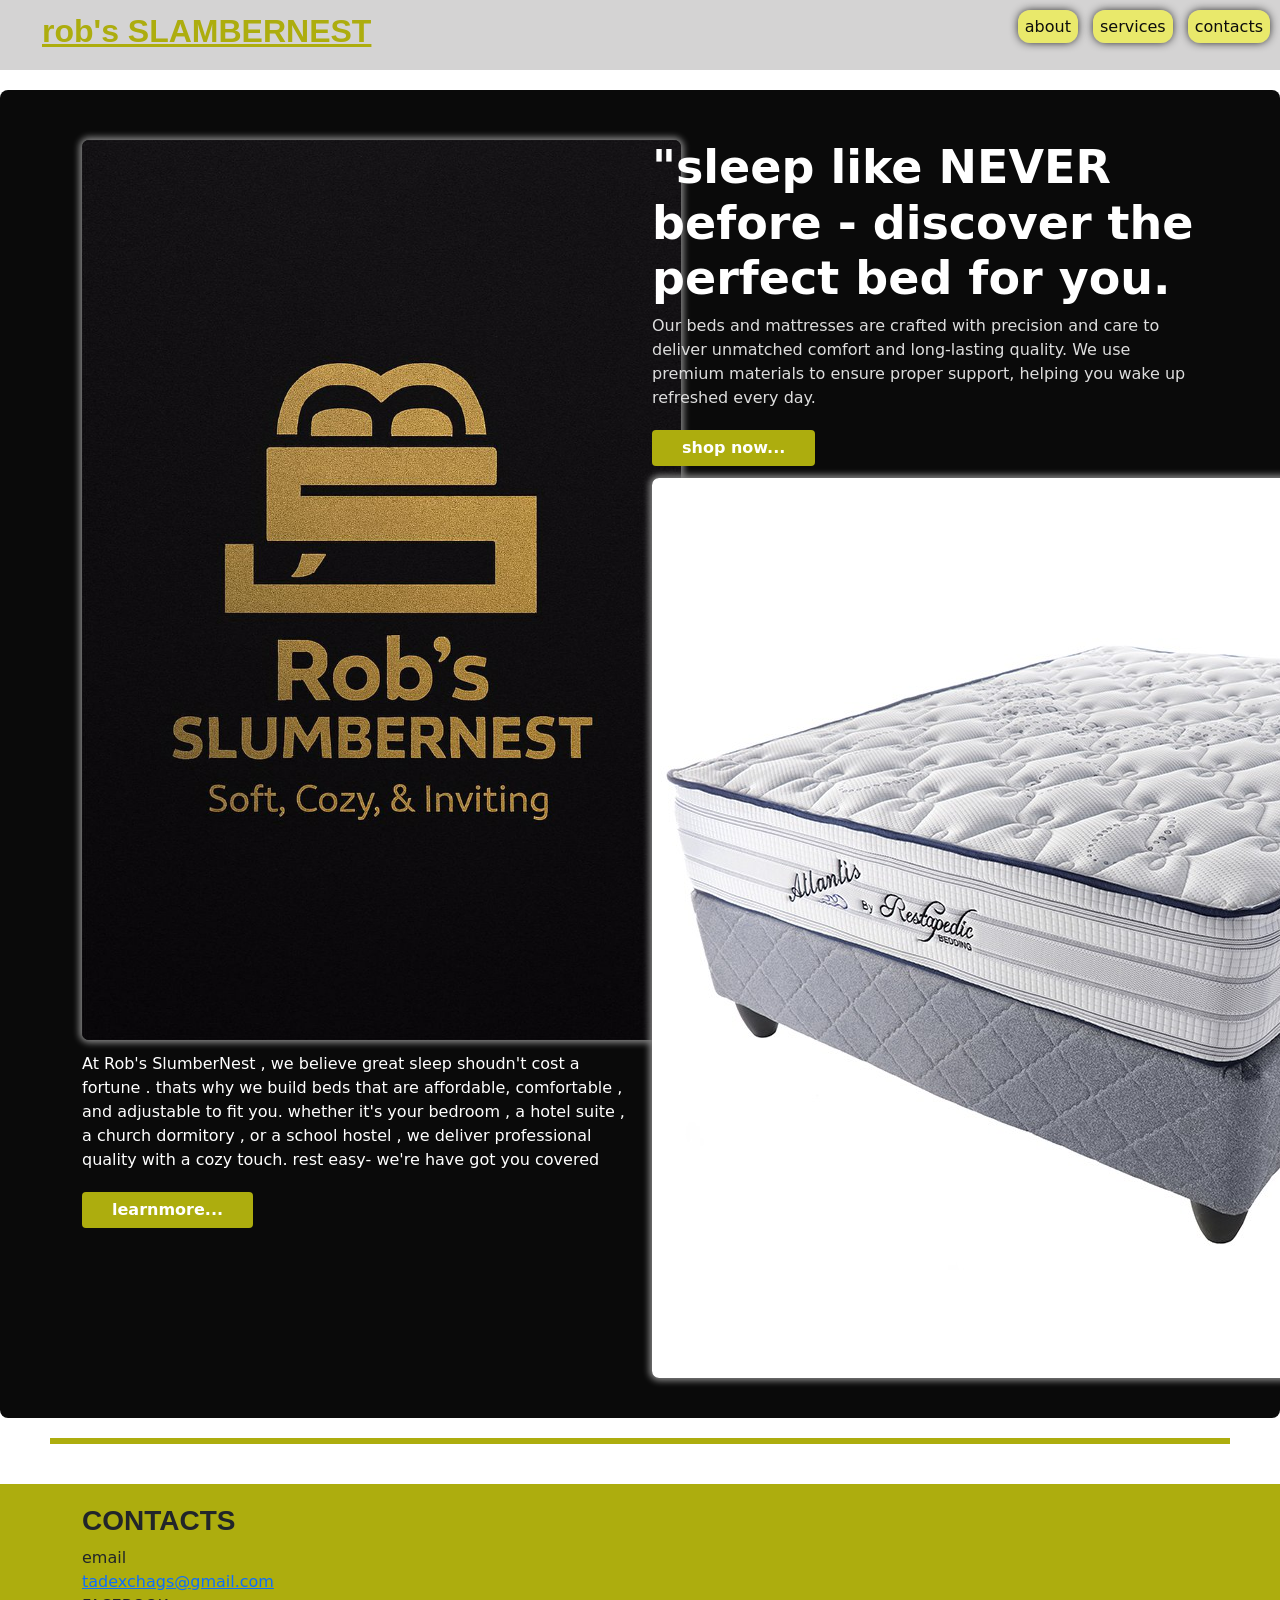
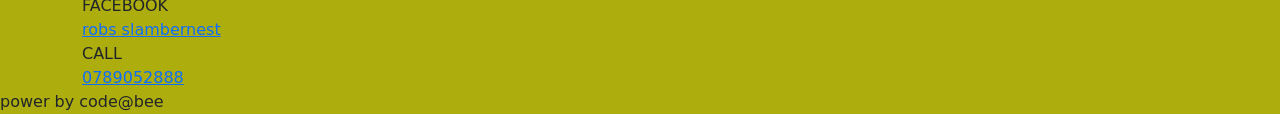
<file: Robs SlamberNest/index.html>
<!DOCTYPE html>
<html lang="en">
<head>
    <meta charset="UTF-8">
    <meta name="viewport" content="width=device-width, initial-scale=1.0">
    <title>robes slamberNet</title>
    <link rel="stylesheet" href="./bootstrap-5.0.2-dist/css/bootstrap.min.css">
    <link rel="stylesheet" href="./index.css">
</head>
<body>
    <header class="header">
        <h1>
            rob's SLAMBERNEST
        </h1>
        <ul>
            
                <a href="./learnmore.html">about</a>
                <a href="./shopnow.html">services</a>
                <a href="./contacts.html">contacts</a>
            
        </ul>
    </header>
    <section class="hero">
      <div class="container">
        <div class="row">
            <div class="col-md-6">
                <img src="./img1.jpg">
                <p class="paragraph">
                    At Rob's SlumberNest , we believe great sleep  shoudn't cost a fortune .
                    thats why we build beds that are affordable, comfortable , and adjustable to fit 
                you. whether it's your bedroom , a hotel suite , a church dormitory , or a school hostel ,
                 we deliver professional quality with a cozy touch. rest easy- we're have got you covered              </p>
                <a href="./learnmore.html"><button class="btn btn-primary" id="anchor">learnmore...</button></a>

            </div>
            <div class="col-md-6">
                <h1>
                    "sleep like NEVER before - discover the perfect bed for you.
                </h1>
                <p>
                   Our beds and mattresses are crafted with precision and care to deliver 
    unmatched comfort and long-lasting quality. We use premium materials to ensure 
    proper support, helping you wake up refreshed every day.
                </p>
                <a href="./shopnow.html"><button class="btn btn-primary">shop now...</button></a>
                <img  src="./RESTADEPIC_BED_SET_ATLANTIS_QUEEN.jpg" alt="">
                
            </div>
        </div>
      </div>
    </section>
    <div class="line"></div>
    <div class="footer">
        <div class="container">
            <div class="row">
                
                <div class="col-md-6">
                    <h3>CONTACTS</h3>
                    email
                    <a href="">tadexchags@gmail.com</a>
                    FACEBOOK
                    <a href="">robs slambernest</a>
                    CALL
                    <a href="">0789052888</a>
                </div>
            </div>
        </div>
        power by code@bee
    </div>
</body>
<script src="./index.js"></script>
</html>
</file>
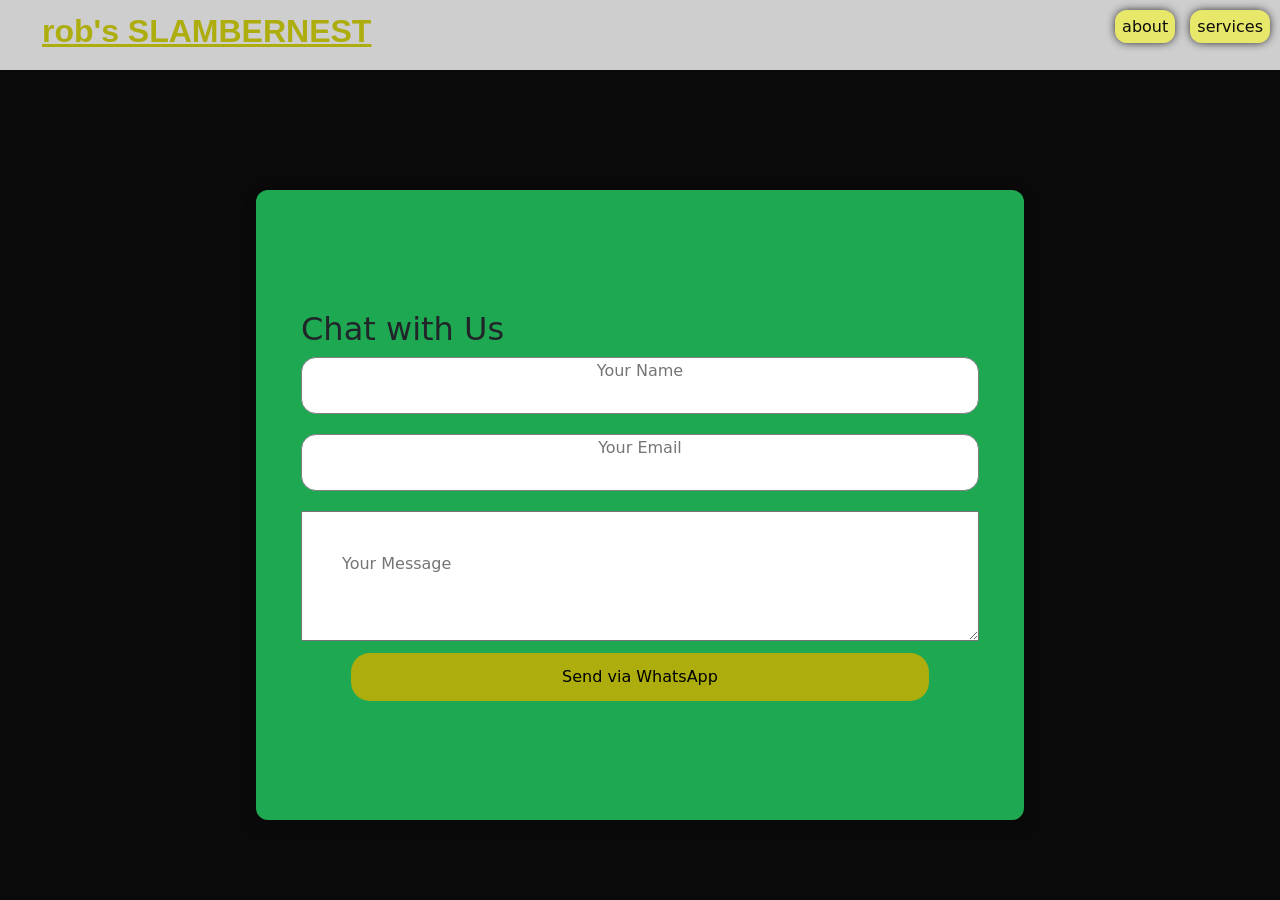
<file: Robs SlamberNest/contacts.html>
<!DOCTYPE html>
<html lang="en">
<head>
    <meta charset="UTF-8">
    <meta name="viewport" content="width=device-width, initial-scale=1.0">
    <link rel="stylesheet" href="./index.css">
    <link rel="stylesheet" href="./bootstrap-5.0.2-dist/css/bootstrap.min.css">
    <title>Document</title>
</head>
<body class="conpage">
      <header class="header">
        <h1>
            rob's SLAMBERNEST
        </h1>
        <ul>
            
                <a href="./learnmore.html">about</a>
                <a href="./shopnow.html">services</a>
                
            
        </ul>
    </header>

    <form class="send">
  <h2>Chat with Us</h2>

  <input type="text" id="name" placeholder="Your Name" required>
  <input type="email" id="email" placeholder="Your Email" required>
  <textarea id="message" placeholder="Your Message" required></textarea>

  <button type="submit">Send via WhatsApp</button>
</form>

<script src="./index.js"></script>
</body>
</html>
</file>
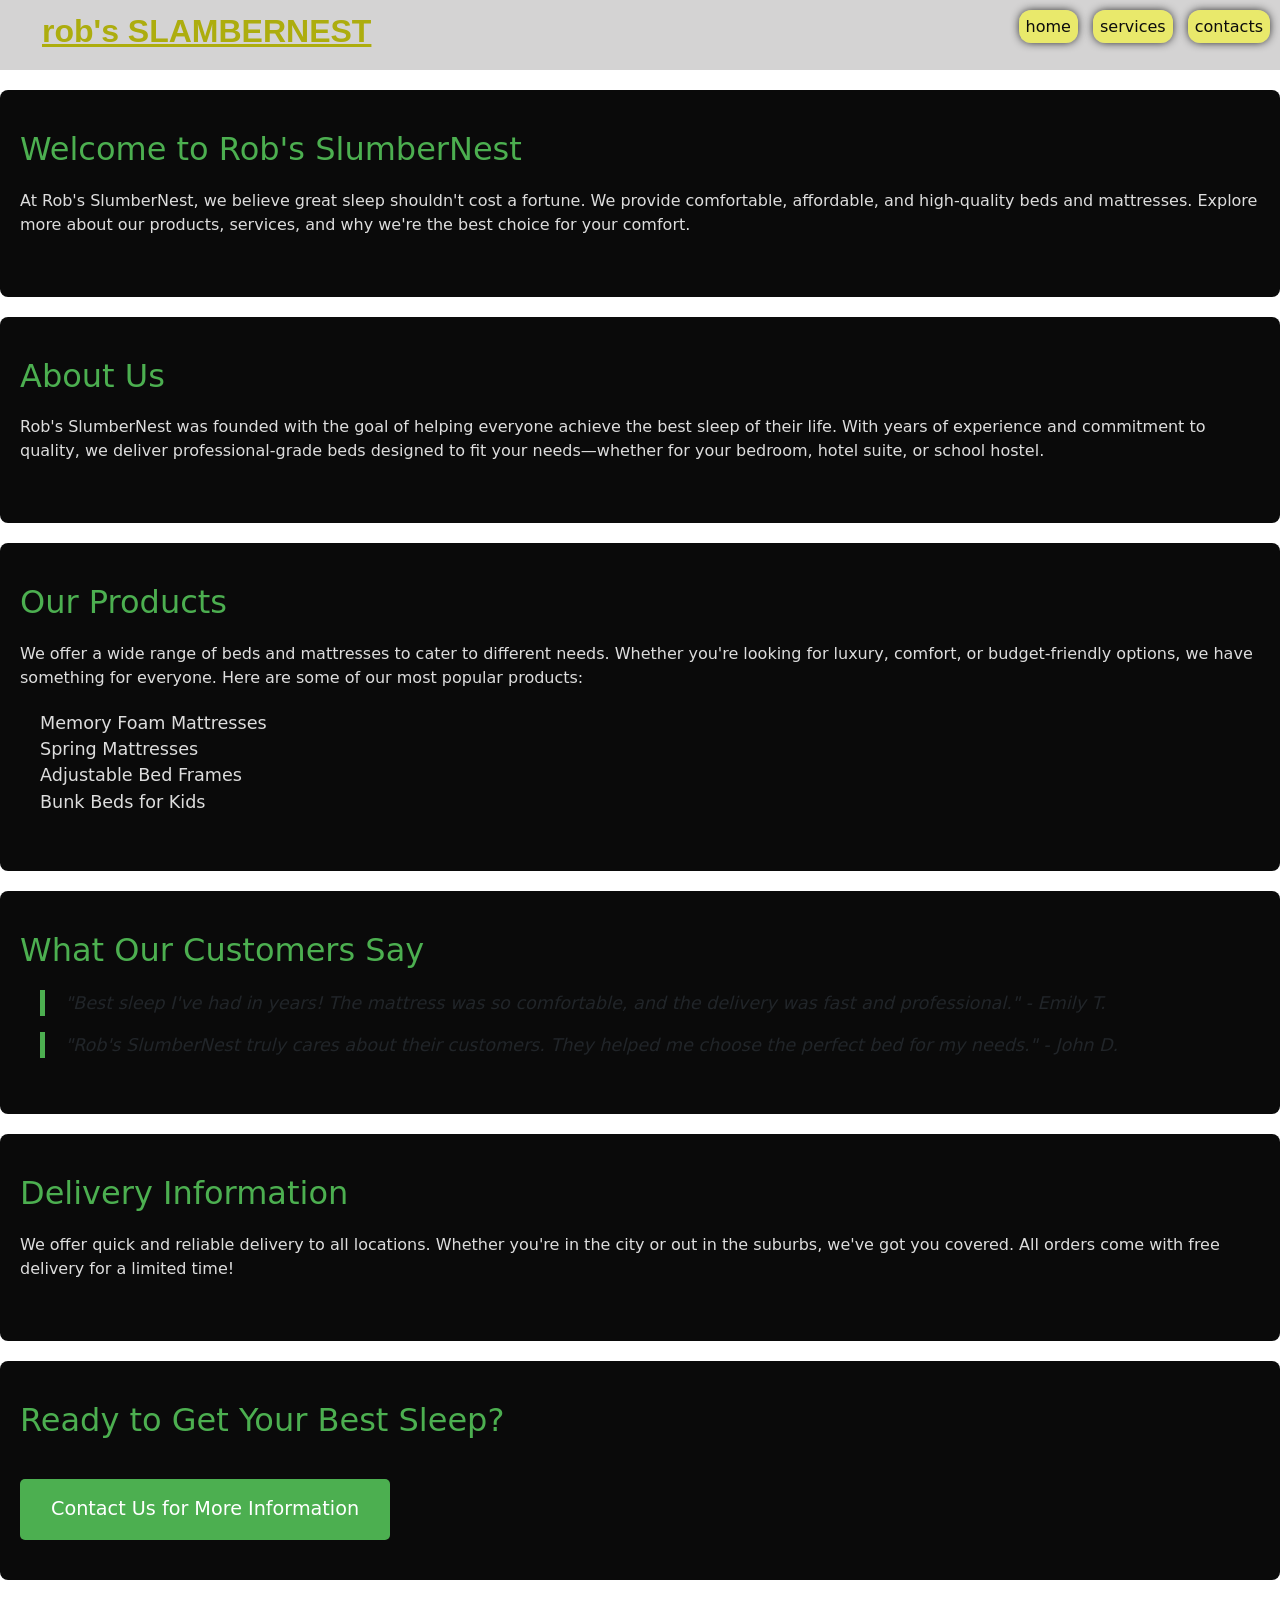
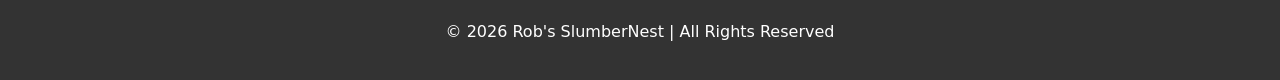
<file: Robs SlamberNest/learnmore.html>
<!DOCTYPE html>
<html lang="en">
<head>
    <meta charset="UTF-8">
    <meta name="viewport" content="width=device-width, initial-scale=1.0">
    <title>learnmore</title>
    <link rel="stylesheet" href="./index.css">
    <link rel="stylesheet" href="./bootstrap-5.0.2-dist/css/bootstrap.min.css">
</head>
<body>
    <header class="header">
        <h1>
            rob's SLAMBERNEST
        </h1>
        <ul>
            
                <a href="./index.html">home</a>
                <a href="./shopnow.html">services</a>
                <a href="./contacts.html">contacts</a>
            
        </ul>
    </header>
    <section class="intro">
        <h2>Welcome to Rob's SlumberNest</h2>
        <p>At Rob's SlumberNest, we believe great sleep shouldn't cost a fortune. We provide comfortable, affordable, and high-quality beds and mattresses. Explore more about our products, services, and why we're the best choice for your comfort.</p>
    </section>

    <section class="about">
        <h2>About Us</h2>
        <p>Rob's SlumberNest was founded with the goal of helping everyone achieve the best sleep of their life. With years of experience and commitment to quality, we deliver professional-grade beds designed to fit your needs—whether for your bedroom, hotel suite, or school hostel.</p>
    </section>

    <section class="products">
        <h2>Our Products</h2>
        <p>We offer a wide range of beds and mattresses to cater to different needs. Whether you're looking for luxury, comfort, or budget-friendly options, we have something for everyone. Here are some of our most popular products:</p>
        <ul>
            <li>Memory Foam Mattresses</li>
            <li>Spring Mattresses</li>
            <li>Adjustable Bed Frames</li>
            <li>Bunk Beds for Kids</li>
        </ul>
    </section>

    <section class="testimonials">
        <h2>What Our Customers Say</h2>
        <blockquote>
            "Best sleep I've had in years! The mattress was so comfortable, and the delivery was fast and professional." - Emily T.
        </blockquote>
        <blockquote>
            "Rob's SlumberNest truly cares about their customers. They helped me choose the perfect bed for my needs." - John D.
        </blockquote>
    </section>

    <section class="delivery">
        <h2>Delivery Information</h2>
        <p>We offer quick and reliable delivery to all locations. Whether you're in the city or out in the suburbs, we've got you covered. All orders come with free delivery for a limited time!</p>
    </section>

    <section class="cta">
        <h2>Ready to Get Your Best Sleep?</h2>
        <a href="./contacts.html" class="btn">Contact Us for More Information</a>
    </section>

    <footer>
        <p>&copy; 2026 Rob's SlumberNest | All Rights Reserved</p>
    </footer>

</body>
</html>
</file>
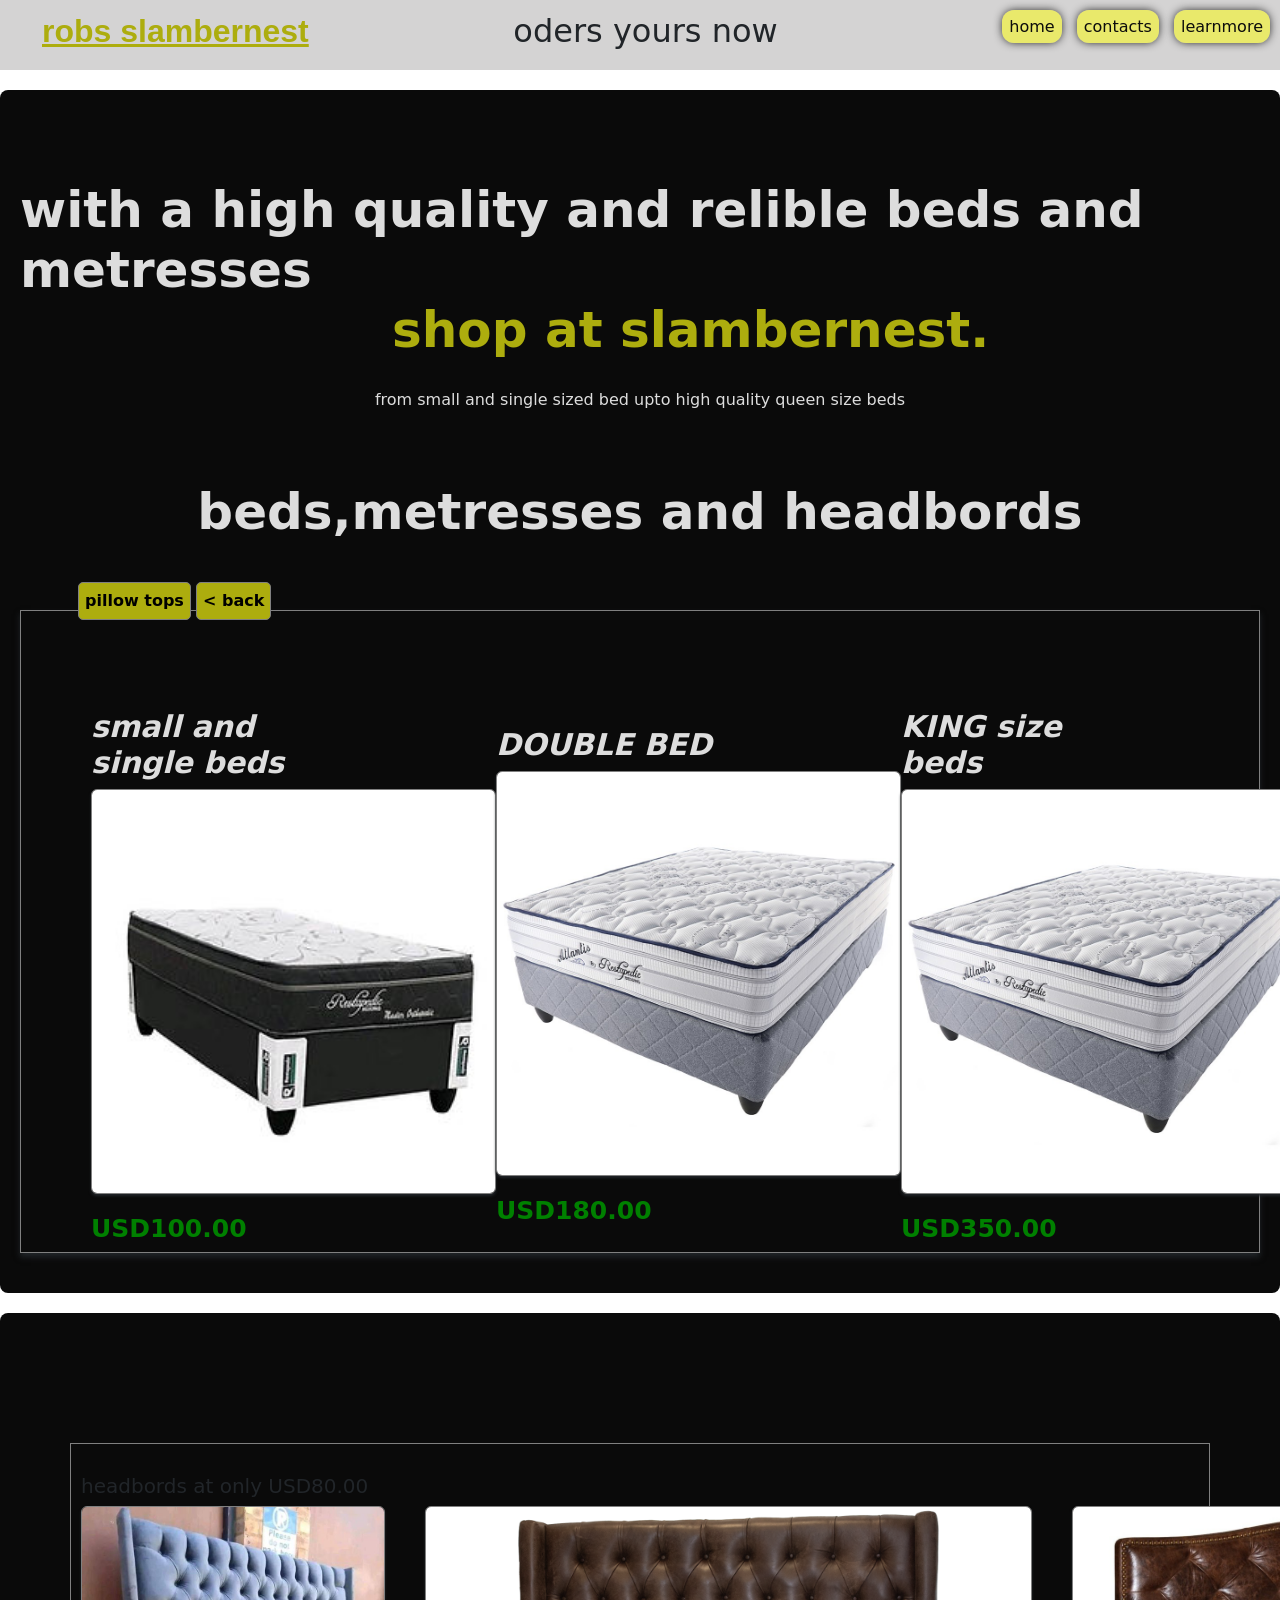
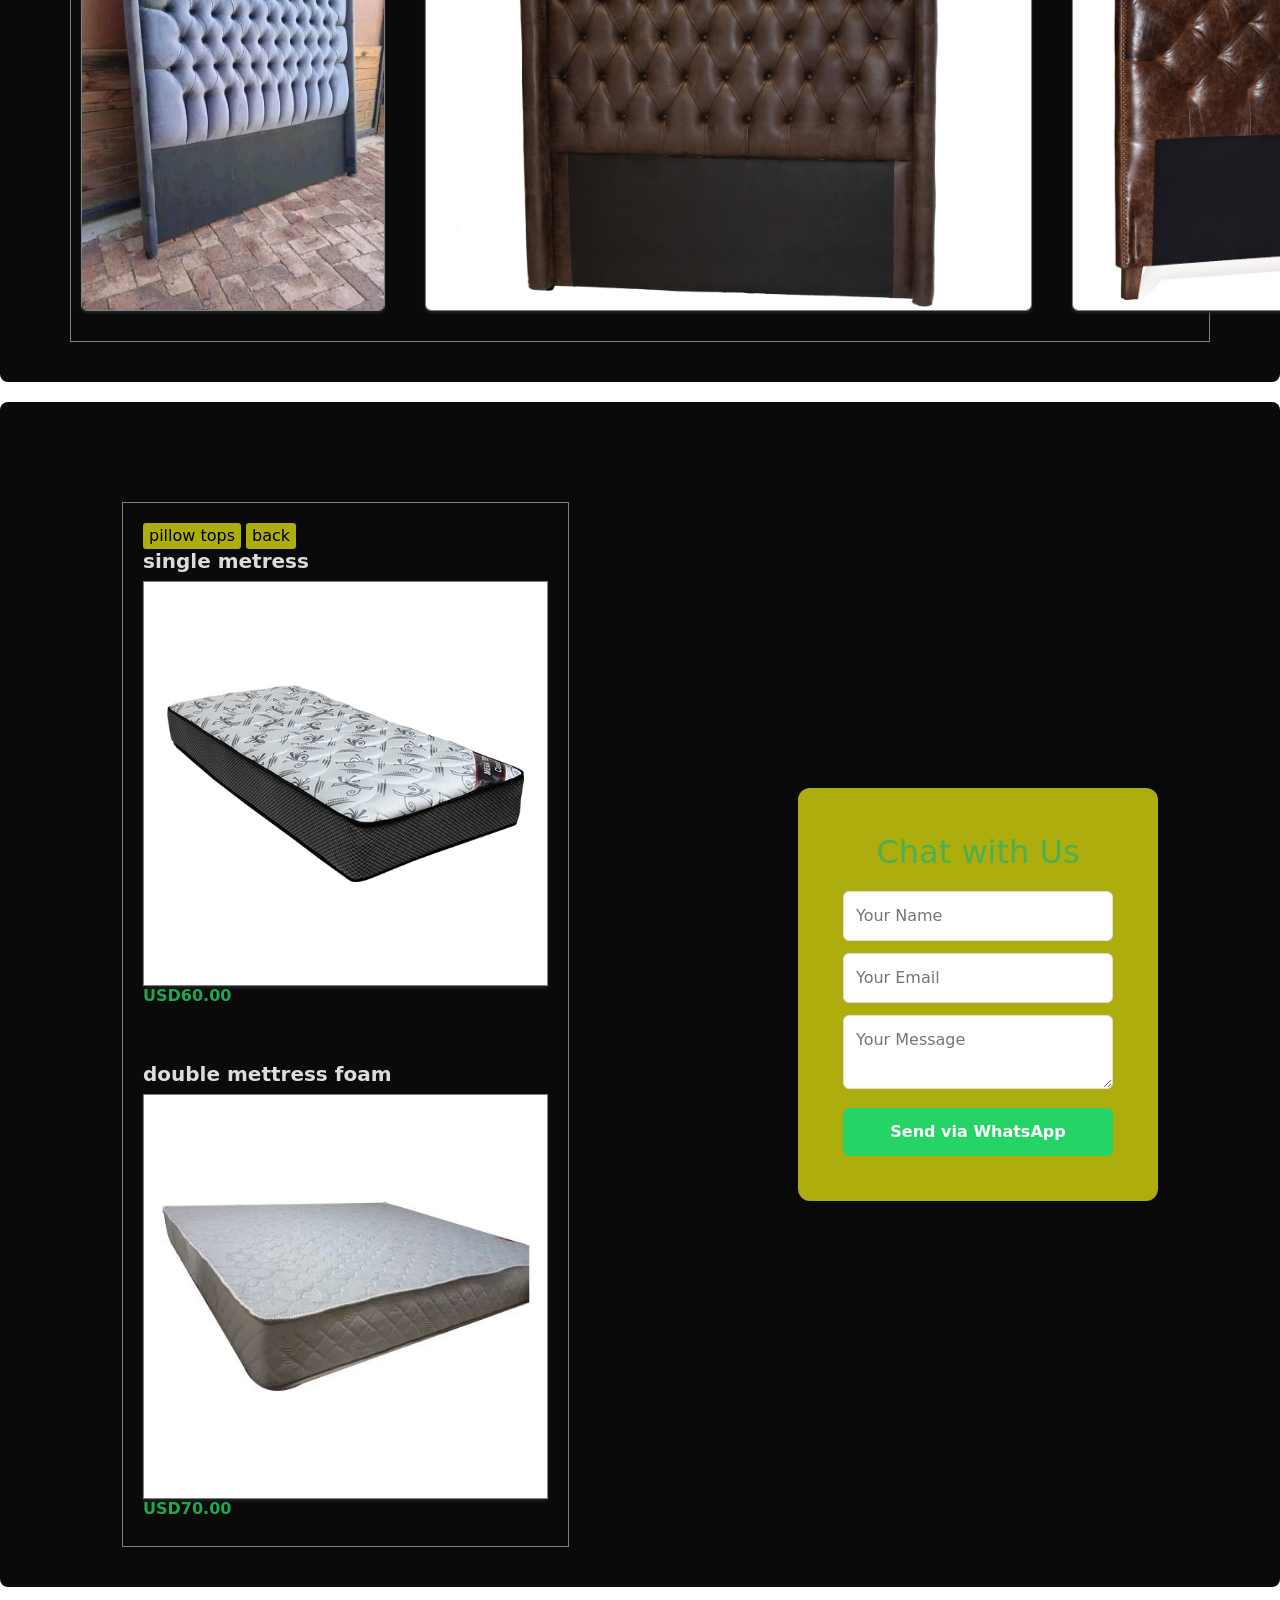
<file: Robs SlamberNest/shopnow.html>
<!DOCTYPE html>
<html lang="en">
<head>
    <meta charset="UTF-8">
    <meta name="viewport" content="width=device-width, initial-scale=1.0">
    <link rel="stylesheet" href="./index.css">
    <link rel="stylesheet" href="./bootstrap-5.0.2-dist/css/bootstrap.min.css">
    <title>robs slambernest</title>
</head>
<body>
    <header class="header">
      <h1>
        robs slambernest
      </h1>
      <h2>
        oders yours now 
      </h2>

      <ul>
        <a href="./index.html">home</a>
        <a href="./contacts.html">contacts</a>
        <a href="./learnmore.html">learnmore</a>
      </ul>
    </header>
    <section class="shoping">
        <h1>
            with a high quality and relible beds and  metresses   <br> 
            <span>shop at slambernest.</span>
        </h1>
        <p>
            from small and single sized bed upto high quality queen size beds 
        </p>

        <h1>beds,metresses and headbords</h1>
        <div class="container1" id="beds">
             <button id="changeImagesButton"> pillow tops</button>
             <button id="back"> < back </button>
            <div class="row">
               
                <div class="col-md-3">
                    <h4 >small and single beds</h4>
                    <img src="./5c6f79_54cbec36114e4519adbb6d8d718f493e~mv2.jpg" id="images1" alt="small and single beds">
                     <h6>USD100.00</h6>
                     
                </div>
                <div class="col-md-3">
                    <h4 id="textAbove2">DOUBLE BED</h4>
                    <img src="./RESTADEPIC_BED_SET_ATLANTIS_QUEEN.jpg" id="images2" alt="">
                    <h6 id="textBelow2">USD180.00</h6>
                </div>
                <div class="col-md-3">
                    <h4 id="textAbove"> KING size beds</h4>
                    <img src="./RESTADEPIC_BED_SET_ATLANTIS_QUEEN.jpg" id="images3" alt="">
                     <h6 id="textBelow3">USD350.00</h6>
                </div>
            </div>
        </div>

        
    </section>
      
    
    <section class="hbeds">
        
        <div class="container">
            
            <div class="row">
                <h5>headbords at only USD80.00</h5>
                <div class="col-md-6">
                    <img src="./4838-0-75006400-1729166733.jpg" alt="">
                    
                    <img src="./Genuine-Full-Leather-Classic-High-Queen-Headboard-Exotic-Buffed-Brown.webp" alt="">
                    <img src="./s-l1200.jpg" alt="">
                    
                </div>
               
            </div>
        </div>
        
    </section>
 
     
        <section class="foams">
            <div class="left">
                <button id="changePillow">pillow tops</button> <button>back</button>
                <h5 id="textAbove">single metress</h5>
          <img src="./Classic-Single-Mattress-Only_1.jpg" alt="" id="image6">  
          <h6>USD60.00</h6>
          <br>
          <br>
          <h5>double mettress foam</h5>
          <img src="./spring-foam-mattress-500x500.webp" alt="" id="image7">
          <h6>USD70.00</h6>
        </div>
        <div class="right">
         <form id="whatsapp-form">
  <h2>Chat with Us</h2>

  <input type="text" id="name" placeholder="Your Name" required>
  <input type="email" id="email" placeholder="Your Email" required>
  <textarea id="message" placeholder="Your Message" required></textarea>

  <button type="submit">Send via WhatsApp</button>
</form>
        </div>
        </section>
     
    

    <script src="./index.js"></script>
</body>
</html>
</file>
<file: Robs SlamberNest/index.css>
.header {
  display: flex;
  flex-direction: row;
  justify-content: space-between;
  position: relative;
  background-color: rgba(212, 211, 211, 0.979);
  align-items: center;
  position: sticky;
  top: 0;
  z-index: 1000;
}
.header body {
  scroll-behavior: smooth;
}
.header h1 {
  color: rgb(173, 173, 14);
  font-size: 32px;
  padding: 12px;
  text-decoration-line: underline;
  font-weight: bolder;
  margin-left: 30px;
  font-family: Impact, Haettenschweiler, "Arial Narrow Bold", sans-serif;
}
.header a {
  text-decoration: none;
  color: rgb(12, 12, 12);
  text-align: center;
  background-color: rgba(255, 255, 0, 0.493);
  padding: 7px;
  margin-right: 10px;
  border-radius: 12px;
  box-shadow: 0px 0px 10px -1px;
  cursor: pointer;
}
.header a:hover {
  background-color: rgba(212, 211, 211, 0.699);
  transform: scale(1.1);
  transition: 0.3s ease-in-out;
  box-shadow: black 0px 0px 7px 0px;
  color: rgba(255, 255, 0, 0.493);
  font-weight: bolder;
  font-style: italic;
  padding: 8px;
}

.hero .container {
  display: flex;
  justify-content: center;
  margin-top: 10px;
}
.hero .container .col-md-6 img {
  height: 100vh;
  border-radius: 7px;
  box-shadow: gray 0px 0px 6px 3px;
}
.hero .container .col-md-6 .paragraph {
  padding-top: 12px;
  font-weight: 500;
  color: #fff;
}
.hero .container .col-md-6 p {
  color: #ddd;
}
.hero .container .col-md-6 h1 {
  font-weight: bolder;
  font-size: 46px;
  color: #fff;
}
.hero .container .col-md-6 .btn {
  background-color: rgb(173, 173, 14);
  font-weight: bold;
  padding-left: 30px;
  padding-right: 30px;
  border: none;
  margin-bottom: 12px;
}
.hero .container .col-md-6 .btn:hover {
  transform: scale(1.1);
  transition: 0.5s ease-in-out;
  box-shadow: gray 0px 0px 8px 0px;
}

.line {
  background-color: rgb(173, 173, 14);
  height: 6px;
  margin-left: 50px;
  margin-right: 50px;
  margin-bottom: 40px;
}

.footer {
  background-color: rgb(173, 173, 14);
}
.footer .col-md-6 {
  display: flex;
  flex-direction: column;
  justify-content: center;
}
.footer .col-md-6 h3 {
  font-weight: bold;
  font-family: Arial, Helvetica, sans-serif;
  padding-top: 20px;
}

.shoping {
  display: flex;
  flex-direction: column;
  justify-content: center;
  align-items: center;
}
.shoping h1 {
  font-weight: bolder;
  font-family: system-ui, -apple-system, BlinkMacSystemFont, "Segoe UI", Roboto, Oxygen, Ubuntu, Cantarell, "Open Sans", "Helvetica Neue", sans-serif;
  padding-top: 50px;
  padding-bottom: 20px;
  font-size: 50px;
  color: #ddd;
}
.shoping h1 span {
  margin-left: 30%;
  color: rgb(173, 173, 14);
}

#beds {
  border: 1px solid gray;
  margin-top: 40px;
  box-shadow: 0px 4px 6px 0px;
  padding-left: 70px;
  padding-right: 70px;
}
#beds button {
  position: relative;
  bottom: 29px;
  right: 13px;
  border: 1px gray solid;
  background-color: rgb(173, 173, 14);
  padding: 6px;
  border-radius: 5px;
  font-weight: bold;
}
#beds button:hover {
  transform: scale(1.1);
  transition: 0.5s ease-in-out;
  background-color: green;
}
#beds .row {
  display: flex;
  justify-content: space-between;
  align-items: center;
  margin-top: 60px;
  margin-right: 30px;
}
#beds .row .col-md-3 img {
  height: 45vh;
  border: 0.6px gray solid;
  border-radius: 6px;
  box-shadow: 0px 2px 3px 0px;
  align-self: center;
}
#beds .row .col-md-3 img:hover {
  transform: scale(1.1);
  transition: 0.3s ease-in-out;
  cursor: pointer;
}
#beds .row .col-md-3 h6 {
  margin-top: 20px;
  color: green;
  font-size: 25px;
  font-weight: bold;
}
#beds .row .col-md-3 h4 {
  font-style: italic;
  font-weight: bolder;
  font-size: 30px;
  color: #ddd;
}

.hbeds {
  display: flex;
  flex-direction: row;
  justify-content: center;
}
.hbeds .container {
  display: flex;
  flex-direction: row;
  margin-top: 90px;
  align-items: center;
  border: 0.6px gray solid;
  padding-top: 30px;
  padding-bottom: 30px;
  padding-left: 10px;
  padding-right: 10px;
}
.hbeds .container .row .col-md-6 {
  display: flex;
  flex-direction: row;
}
.hbeds .container .row .col-md-6 img {
  height: 45vh;
  border: 0.6px gray solid;
  border-radius: 6px;
  box-shadow: 0px 2px 3px 0px;
  align-self: center;
  margin-right: 40px;
}
.hbeds .container .row .col-md-6 img:hover {
  transform: scale(1.1);
  transition: 0.3s ease-out;
}

.foams {
  display: flex;
  align-items: center;
  justify-content: space-between;
}
.foams .left {
  border: 0.5px gray solid;
  margin-left: 102px;
  padding: 20px;
  margin-top: 60px;
}
.foams .left img {
  height: 45vh;
  border: 0.5px gray solid;
  box-shadow: 0px 2px 3px 0px;
}
.foams h5 {
  align-self: center;
  font-weight: bold;
  color: #ddd;
}
.foams h6 {
  color: #1da851;
  font-weight: bold;
}
.foams button {
  border: none;
  background-color: rgb(173, 173, 14);
  border-radius: 3px;
}
.foams button:hover {
  transform: scale(1.1);
  transition: 0.3s ease-in-out;
  background-color: green;
}
.foams .right {
  margin-right: 102px;
}
.foams .right form {
  background: rgb(173, 173, 14);
  padding: 45px;
  border-radius: 12px;
  width: 360px;
  box-shadow: 0 5px 15px rgba(0, 0, 0, 0.1);
}
.foams .right h2 {
  text-align: center;
}
.foams .right input, .foams .right textarea {
  width: 100%;
  margin-bottom: 12px;
  padding: 12px;
  border: 1px solid #ddd;
  border-radius: 6px;
}
.foams .right button {
  width: 100%;
  padding: 12px;
  background: #25D366;
  color: white;
  border: none;
  border-radius: 6px;
  cursor: pointer;
  font-weight: bold;
}
.foams .right button:hover {
  background: #1da851;
}

section {
  padding: 40px 20px;
  margin: 20px 0;
  background-color: #0a0a0a;
  border-radius: 8px;
}
section body {
  background-color: black;
}

section h2 {
  font-size: 2rem;
  margin-bottom: 20px;
  color: #4CAF50;
}

section p {
  font-size: 1rem;
  margin-bottom: 20px;
  color: #ddd;
}

section ul {
  list-style: none;
  padding-left: 20px;
}

section ul li {
  font-size: 1.1rem;
  color: #ddd;
}

.testimonials blockquote {
  font-style: italic;
  border-left: 5px solid #4CAF50;
  margin-left: 20px;
  padding-left: 20px;
  font-size: 1.1rem;
}

.cta .btn {
  display: inline-block;
  padding: 15px 30px;
  background-color: #4CAF50;
  color: #fff;
  font-size: 1.2rem;
  text-decoration: none;
  border-radius: 5px;
  margin-top: 20px;
}

.cta .btn:hover {
  background-color: #45a049;
}

footer {
  background-color: #333;
  color: #fff;
  text-align: center;
  padding: 20px 0;
}

.conpage {
  background-color: #0a0a0a;
}

.send {
  background: #1da851;
  padding: 45px;
  border-radius: 12px;
  height: 70vh;
  box-shadow: 0 5px 15px rgba(0, 0, 0, 0.1);
  justify-content: center;
  display: flex;
  flex-direction: column;
  margin-left: 20%;
  margin-right: 20%;
  margin-top: 120px;
}
.send input {
  padding-bottom: 30px;
  margin-bottom: 20px;
  border-radius: 15px;
  border: 0.5px gray solid;
  text-align: center;
}
.send textarea {
  padding: 40px;
}
.send button {
  margin-top: 12px;
  margin-left: 50px;
  margin-right: 50px;
  padding-top: 12px;
  padding-bottom: 12px;
  border: none;
  border-radius: 19px;
  background-color: rgb(173, 173, 14);
}
.send button:hover {
  transform: scale(1.1);
  transition: 0.3s ease-in-out;
  box-shadow: 0px 0px 4px 4px rgb(173, 173, 14);
}

@media (max-width: 768px) {
  .header {
    flex-direction: column;
    align-items: flex-start;
  }
  .nav {
    flex-direction: column;
    width: 100%;
  }
  .nav a {
    width: 100%;
  }
}
@media (max-width: 768px) {
  .hero .container {
    flex-direction: column; /* stack items */
    align-items: center;
  }
  .hero .col-md-6 {
    width: 100%;
    text-align: center;
  }
  .hero .col-md-6 h1 {
    font-size: 28px; /* smaller text for phones */
  }
  .hero .col-md-6 img {
    max-height: 300px;
  }
}
@media (max-width: 992px) {
  /* SHOP TITLE */
  .shoping h1 {
    font-size: 38px;
  }
  /* BEDS GRID */
  #beds .row {
    flex-wrap: wrap;
    justify-content: center;
    gap: 20px;
  }
  /* HEADBOARDS */
  .hbeds .container {
    flex-direction: column;
    text-align: center;
  }
  .hbeds img {
    margin: 0 auto;
  }
  /* FOAMS SECTION */
  .foams {
    flex-direction: column;
    align-items: center;
  }
  .foams .left,
  .foams .right {
    margin: 0;
    width: 100%;
  }
  /* FORM */
  .send {
    width: 90%;
    margin: 80px auto;
  }
}
@media (max-width: 768px) {
  /* TITLE */
  .shoping h1 {
    font-size: 30px;
    padding: 30px 10px;
  }
  /* LINE */
  .line {
    margin: 0 20px 30px;
  }
  /* BEDS */
  #beds {
    padding: 15px;
  }
  #beds img {
    max-width: 100%;
  }
  #beds h4 {
    font-size: 20px;
  }
  /* FOOTER */
  .footer {
    text-align: center;
  }
  .footer .col-md-6 {
    align-items: center;
  }
  /* HEADBOARDS */
  .hbeds .container {
    padding: 15px;
  }
  /* FORM */
  .send {
    width: 95%;
    padding: 20px;
  }
}
@media (max-width: 480px) {
  /* HERO TITLE */
  .shoping h1 {
    font-size: 24px;
  }
  .shoping h1 span {
    display: block;
    margin-left: 0;
    margin-top: 10px;
  }
  /* BEDS TEXT */
  #beds h6 {
    font-size: 16px;
  }
  #beds h4 {
    font-size: 18px;
  }
  /* BUTTONS */
  #beds button,
  .send button {
    font-size: 14px;
    padding: 10px;
  }
  /* FORM INPUTS */
  input,
  textarea {
    padding: 10px;
  }
  /* FOAMS IMAGE */
  .foams img {
    max-width: 100%;
  }
  /* HEADBOARDS IMAGE */
  .hbeds img {
    width: 100%;
  }
}/*# sourceMappingURL=index.css.map */
</file>
